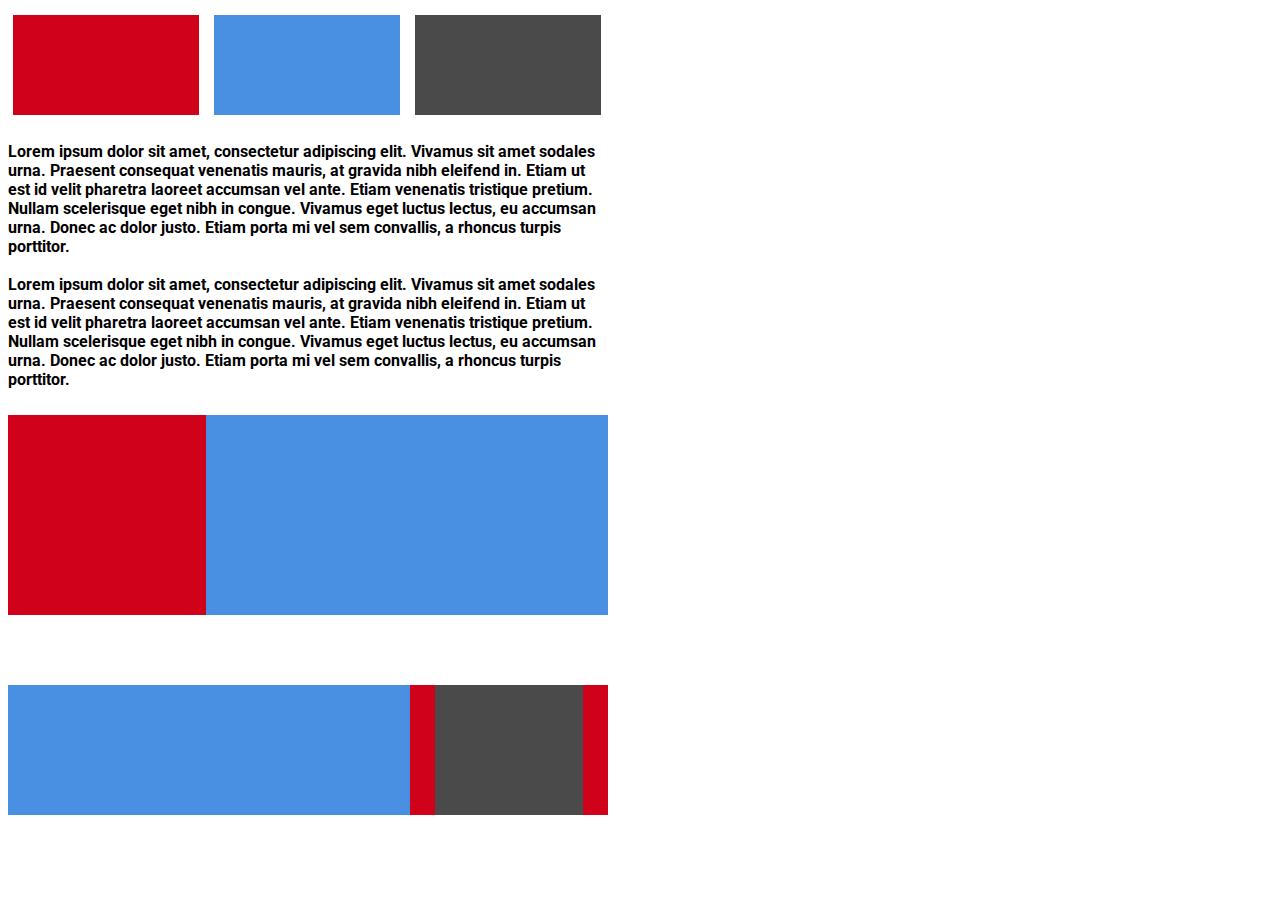
<file: first/index.html>
<!DOCTYPE html>
<html>
  <head>
    <meta charset="utf-8">
    <title>Layouts 2 Pic 1</title>
    <link rel="stylesheet" type="text/css" href="style.css">
  </head>
  <body>
    <div class="container">
      <div class="upperContainer">
      <div class="box redBox">

      </div>
      <div class="box blueBox">

      </div>
      <div class="box grayBox">

      </div>
    </div>
      <div class="secondContianer">

        <h5>Lorem ipsum dolor sit amet, consectetur adipiscing elit. Vivamus sit amet sodales urna. Praesent consequat venenatis mauris, at gravida nibh eleifend in. Etiam ut est id velit pharetra laoreet accumsan vel ante. Etiam venenatis tristique pretium. Nullam scelerisque eget nibh in congue. Vivamus eget luctus lectus, eu accumsan urna. Donec ac dolor justo. Etiam porta mi vel sem convallis, a rhoncus turpis porttitor.
          <br><br>
          Lorem ipsum dolor sit amet, consectetur adipiscing elit. Vivamus sit amet sodales urna. Praesent consequat venenatis mauris, at gravida nibh eleifend in. Etiam ut est id velit pharetra laoreet accumsan vel ante. Etiam venenatis tristique pretium. Nullam scelerisque eget nibh in congue. Vivamus eget luctus lectus, eu accumsan urna. Donec ac dolor justo. Etiam porta mi vel sem convallis, a rhoncus turpis porttitor.</h5>
      </div>
      <div class="thirdContainer">
        <div class="redBox3rd">

        </div>
        <div class="blueBox3rd">

        </div>
      </div>
      <div class="lastContainer">
        <div class="redBoxLast">
          <div class="grayBoxLast">

          </div>
        </div>
      </div>
    </div>
  </body>
</html>
</file>
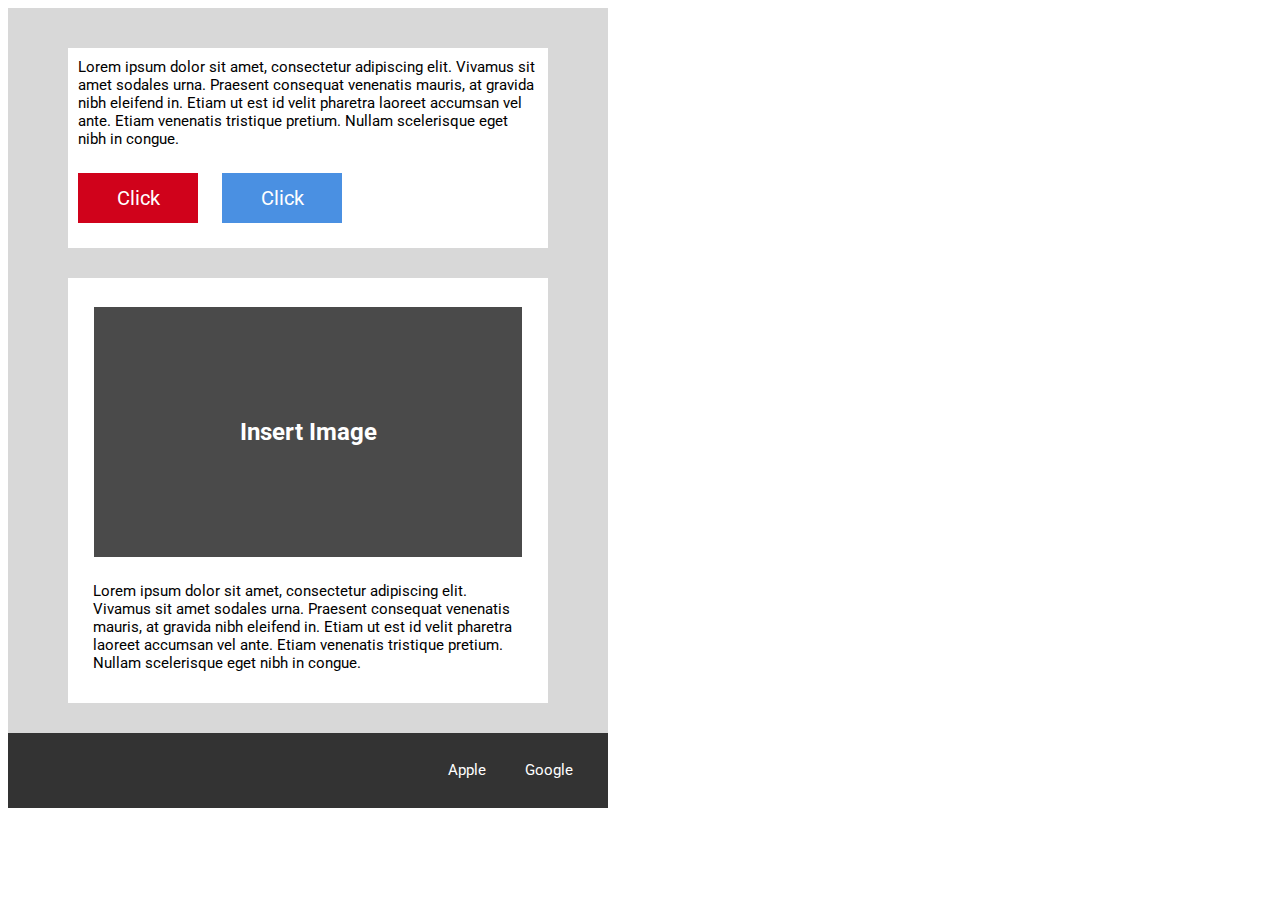
<file: second/index.html>
<!DOCTYPE html>
<html>
  <head>
    <meta charset="utf-8">
    <title>Layouts 2 Pic 2</title>
    <link rel="stylesheet" type="text/css" href="style.css">
  </head>
  <body>
    <div class="container">
      <div class="upperBox">
        <p>Lorem ipsum dolor sit amet, consectetur adipiscing elit. Vivamus sit amet sodales urna. Praesent consequat venenatis mauris, at gravida nibh eleifend in. Etiam ut est id velit pharetra laoreet accumsan vel ante. Etiam venenatis tristique pretium. Nullam scelerisque eget nibh in congue.</p>
        <div class="buttonsContainer">
          <button class="buttons redButton">Click</button>
          <button class="buttons blueButton">Click</button>
        </div>
      </div>
      <div class="lowerBox">
        <div class="grayBox">
          <h1>Insert Image</h1>
        </div>
        <p>Lorem ipsum dolor sit amet, consectetur adipiscing elit. Vivamus sit amet sodales urna. Praesent consequat venenatis mauris, at gravida nibh eleifend in. Etiam ut est id velit pharetra laoreet accumsan vel ante. Etiam venenatis tristique pretium. Nullam scelerisque eget nibh in congue.</p>
      </div>


      <div class="footer">
        <span><a href="https://apple.com">Apple</a></span>
        <span><a href="https://google.com">Google</a></span>
      </div>
    </div>
  </body>
</html>
</file>
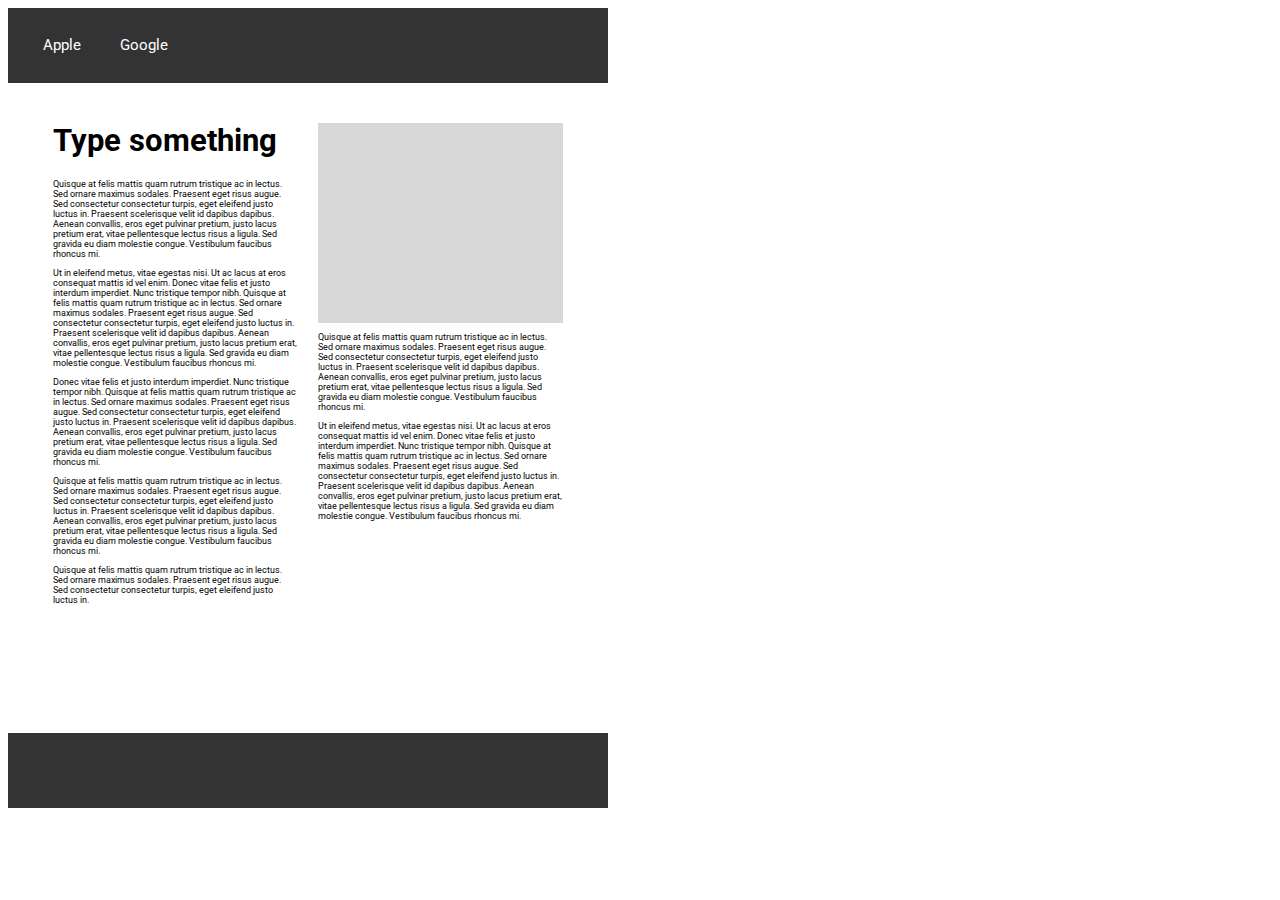
<file: third/index.html>
<!DOCTYPE html>
<html>
  <head>
    <meta charset="utf-8">
    <title>Layout 2 Pic 3</title>
    <link rel="stylesheet" type="text/css" href="style.css">
  </head>
  <body>
    <div class="container">
      <div class="header">
        <span><a href="https://apple.com">Apple</a></span>
        <span><a href="https://google.com">Google</a></span>
      </div>
<div class = "textBody">
      <div class="leftBody">
        <h1>Type something</h1>
        <p>Quisque at felis mattis quam rutrum tristique ac in lectus. Sed ornare maximus sodales. Praesent eget risus augue. Sed consectetur consectetur turpis, eget eleifend justo luctus in. Praesent scelerisque velit id dapibus dapibus. Aenean convallis, eros eget pulvinar pretium, justo lacus pretium erat, vitae pellentesque lectus risus a ligula. Sed gravida eu diam molestie congue. Vestibulum faucibus rhoncus mi.</p>
        <p>Ut in eleifend metus, vitae egestas nisi. Ut ac lacus at eros consequat mattis id vel enim. Donec vitae felis et justo interdum imperdiet. Nunc tristique tempor nibh. Quisque at felis mattis quam rutrum tristique ac in lectus. Sed ornare maximus sodales. Praesent eget risus augue. Sed consectetur consectetur turpis, eget eleifend justo luctus in. Praesent scelerisque velit id dapibus dapibus. Aenean convallis, eros eget pulvinar pretium, justo lacus pretium erat, vitae pellentesque lectus risus a ligula. Sed gravida eu diam molestie congue. Vestibulum faucibus rhoncus mi.</p>
        <p>Donec vitae felis et justo interdum imperdiet. Nunc tristique tempor nibh. Quisque at felis mattis quam rutrum tristique ac in lectus. Sed ornare maximus sodales. Praesent eget risus augue. Sed consectetur consectetur turpis, eget eleifend justo luctus in. Praesent scelerisque velit id dapibus dapibus. Aenean convallis, eros eget pulvinar pretium, justo lacus pretium erat, vitae pellentesque lectus risus a ligula. Sed gravida eu diam molestie congue. Vestibulum faucibus rhoncus mi.</p>
        <p>Quisque at felis mattis quam rutrum tristique ac in lectus. Sed ornare maximus sodales. Praesent eget risus augue. Sed consectetur consectetur turpis, eget eleifend justo luctus in. Praesent scelerisque velit id dapibus dapibus. Aenean convallis, eros eget pulvinar pretium, justo lacus pretium erat, vitae pellentesque lectus risus a ligula. Sed gravida eu diam molestie congue. Vestibulum faucibus rhoncus mi.</p>
        <p>Quisque at felis mattis quam rutrum tristique ac in lectus. Sed ornare maximus sodales. Praesent eget risus augue. Sed consectetur consectetur turpis, eget eleifend justo luctus in.</p>
      </div>
      <div class="rightBody">
        <div class="grayBox">

        </div>
        <p>Quisque at felis mattis quam rutrum tristique ac in lectus. Sed ornare maximus sodales. Praesent eget risus augue. Sed consectetur consectetur turpis, eget eleifend justo luctus in. Praesent scelerisque velit id dapibus dapibus. Aenean convallis, eros eget pulvinar pretium, justo lacus pretium erat, vitae pellentesque lectus risus a ligula. Sed gravida eu diam molestie congue. Vestibulum faucibus rhoncus mi.</p>
        <p>Ut in eleifend metus, vitae egestas nisi. Ut ac lacus at eros consequat mattis id vel enim. Donec vitae felis et justo interdum imperdiet. Nunc tristique tempor nibh. Quisque at felis mattis quam rutrum tristique ac in lectus. Sed ornare maximus sodales. Praesent eget risus augue. Sed consectetur consectetur turpis, eget eleifend justo luctus in. Praesent scelerisque velit id dapibus dapibus. Aenean convallis, eros eget pulvinar pretium, justo lacus pretium erat, vitae pellentesque lectus risus a ligula. Sed gravida eu diam molestie congue. Vestibulum faucibus rhoncus mi.</p>

      </div>
    </div>
      <div class="footer">

      </div>
    </div>
  </body>
</html>
</file>
<file: first/style.css>
@import url('https://fonts.googleapis.com/css?family=Roboto');

* {
  box-sizing: border-box;
}

.container {
  width: 600px;
  height: 800px;
  position: relative;
}

.upperContainer {
  width: 100%;
  height: 100px;
  margin-top: 15px;
  font-size: 0;
}

.box {
  width: 31%;
  height: 100%;
}

.redBox {
  background-color: #D0021B;
  display: inline-block;
  margin-right: 15px;
  margin-left: 5px;
}

.blueBox {
  background-color: #4A90E2;
  display: inline-block;
  margin-right: 15px;
}

.grayBox {
  background-color: #4A4A4A;
  display: inline-block;
}

h5 {
  font-size: 12pt;
  font-family: 'Roboto', sans-serif;
}

.thirdContainer{
  width: 100%;
  height: 200px;
  font-size: 0;
}

.redBox3rd {
  width: 33%;
  height: 100%;
  background-color: #D0021B;
  display: inline-block;
}

.blueBox3rd {
  width: 67%;
  height: 100%;
  background-color: #4A90E2;
  display: inline-block;
}

.lastContainer {
  width: 100%;
  height: 130px;
  background-color: #4A90E2;
  position: absolute;
  bottom: 0;
}

.redBoxLast {
  width: 33%;
  height: 100%;
  background-color: #D0021B;
  float: right;
}

.grayBoxLast {
  width: 75%;
  height: 100%;
  background-color: #4A4A4A;
  margin: auto;
}
</file>
<file: second/style.css>
@import url('https://fonts.googleapis.com/css?family=Roboto');

* {
  box-sizing: border-box;
}

.container {
  width: 600px;
height: 800px;
background-color: #D8D8D8;
position: relative;
padding-top: 15px;
}

.footer {
  position: absolute;
  bottom: 0;
  height: 75px;
  width: 100%;
  background-color: #333333;
  text-align: right;
}

.upperBox {
  background-color: white;
  width: 80%;
  height: 200px;
  margin: auto;
  margin-top: 25px;
}

.lowerBox {
  background-color: white;
  width: 80%;
  height: 425px;
  margin: auto;
  margin-top: 30px;
  padding-top: 13px;
}

p {
  font-family: 'Roboto', sans-serif;
  font-size: 11pt;
  padding: 10px;
}

.buttonsContainer {
  height: 50px;
  width: 100%;
}

.buttons {
  border-radius: 0;
  height: 100%;
  width: 120px;
  color: white;
  font-family: 'Roboto', sans-serif;
  font-size: 15pt;
  border: none;
  margin-left: 10px;
  margin-right: 10px;
}

.redButton {
  background-color: #D0021B;
}

.blueButton {
  background-color: #4A90E2;
}

.grayBox h1 {
  text-align: center;
  color: white;
  font-family: 'Roboto', sans-serif;
  font-size: 18pt;
}

.grayBox {
  width: 89%;
    height: 250px;
    background-color: #4A4A4A;
    margin: auto;
    line-height: 250px;
}

.lowerBox p {
  padding-left: 25px;
  padding-right: 25px;
}

.footer a {
  color: white;
  font-family: 'Roboto', sans-serif;
  font-size: 11pt;
  text-decoration: none;
  text-align: right;
  line-height: 75px;
}

.footer span {
  margin-right: 35px;
}
</file>
<file: third/style.css>
@import url('https://fonts.googleapis.com/css?family=Roboto');
* {
    box-sizing: border-box;
}

.container {
    width: 600px;
    height: 800px;
    background-color: #FFFFFF;
    position: relative;
    text-align: center;
    font-family: 'Roboto', sans-serif;
}

.footer {
  position: absolute;
  bottom: 0;
  height: 75px;
  width: 100%;
  background-color: #333333;
  text-align: right;
}

.header {
  height: 75px;
  width: 100%;
  background-color: #333333;
  text-align: left;
}

.header span {
  margin-left: 35px;
}

.header a {
  color: white;
  font-family: 'Roboto', sans-serif;
  font-size: 11pt;
  text-decoration: none;
  text-align: right;
  line-height: 75px;
}

.textBody {
  width: 85%;
  height: 540px;
  margin-top: 40px;
  display: inline-block;
  text-align: left;
  position: relative;
}

.leftBody {
  width: 48%;
  height: 100%;
  display: inline-block;
  margin-right: 10px;
}

.leftBody h1 {
  font-size: 23pt;
  margin-top: 0px;
}

.rightBody {
  width: 48%;
  height: 100%;
  display: inline-block;
  position: absolute;
  right: 0;
}

p {
  font-size: 9px;
}

.grayBox {
  background-color: #D8D8D8;
  height: 200px;
  width: 100%;
}
</file>
